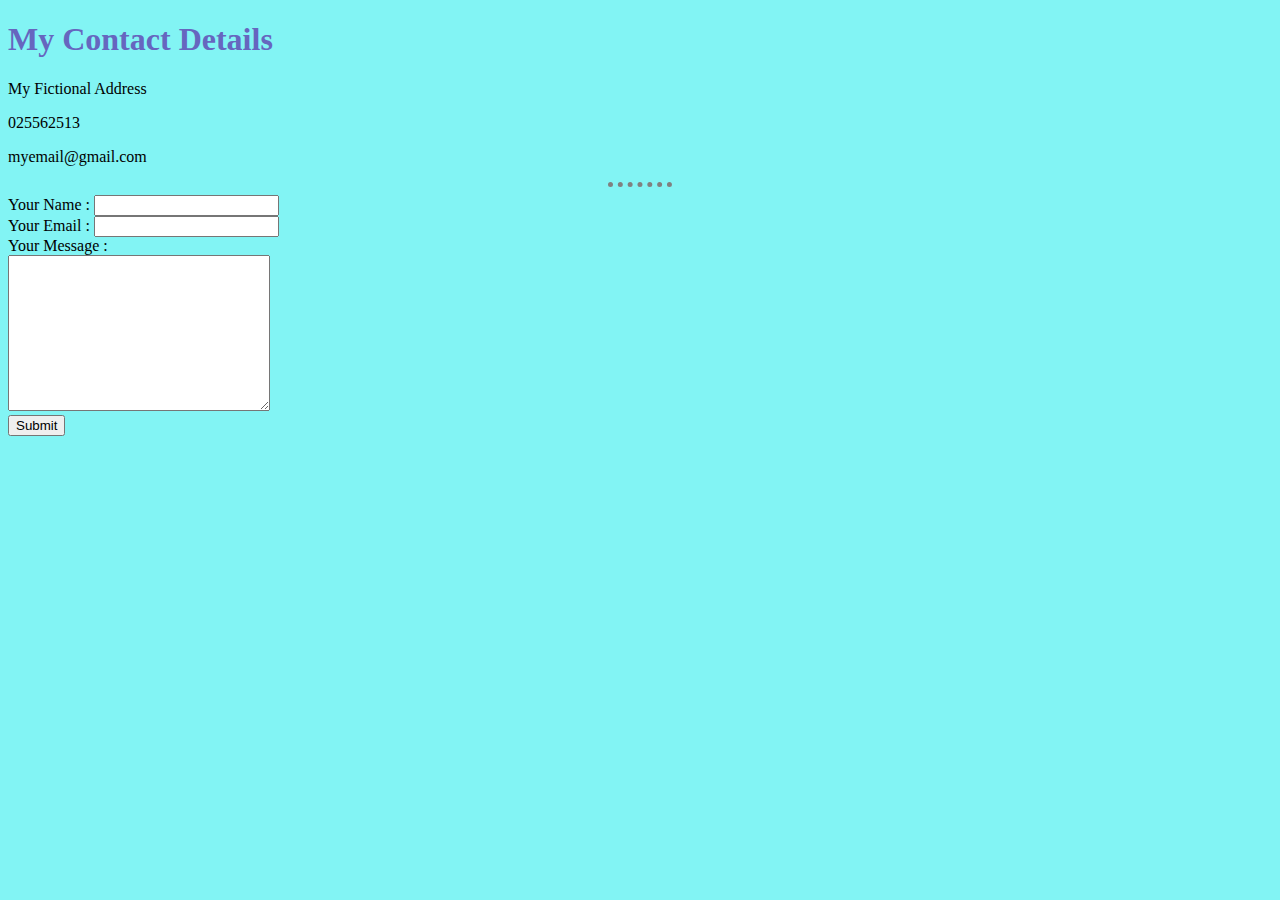
<file: contact-me.html>
<!DOCTYPE html>
<html lang="en">
<head>
    <meta charset="UTF-8">
    <meta http-equiv="X-UA-Compatible" content="IE=edge">
    <meta name="viewport" content="width=device-width, initial-scale=1.0">
    <title> contact-me</title>
    <link rel="stylesheet" href="css/styles.css">
</head>
<body>
    <h1>My Contact Details</h1>
    <p>My Fictional Address</p>
    <p>025562513</p>
    <p>myemail@gmail.com</p>
    <hr>
    <form class="" action=" mailto:info@londonappbrewery.com" method="post">
        <label> Your Name : </label>
        <input type="text" name="" value="">
        <br>
        <!-- <input type="color" name="" value=""> -->
        <label >Your Email :</label>
        <input type="text">
        <br>
        <label >Your Message :</label>
        <br>
        <textarea name="" id="" cols="30" rows="10"></textarea>
        <br>
        <input type="submit">
        <!-- <label for="">Password</label>
        <input type="password">
        <input type="checkbox" name="" id="">
        <input type="submit" name="" > -->
        
    </form>
</body>
</html>
</file>
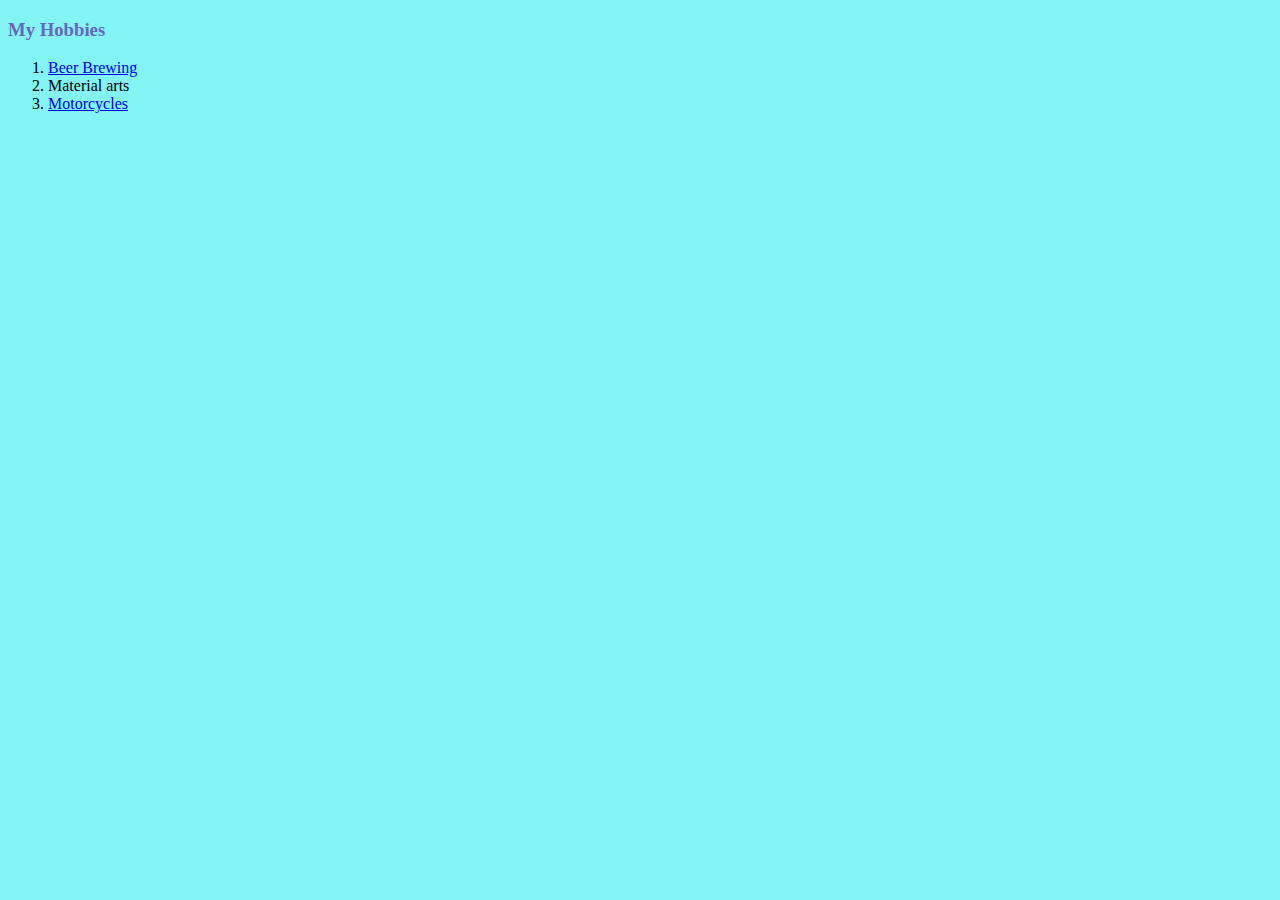
<file: Hobbies.html>
<!DOCTYPE html>
<html lang="en">
<head>
    <meta charset="UTF-8">
    <meta http-equiv="X-UA-Compatible" content="IE=edge">
    <meta name="viewport" content="width=device-width, initial-scale=1.0">
    <title>My Hobbies</title>
    <link rel="stylesheet" href="css/styles.css">
</head>
<body>
    <h3>My Hobbies </h3>
    <ol>
        <li><a href="https://www.youtube.com/watch?v=l5jUaLBXEg8">Beer Brewing</a> </li>
         <li>Material arts </li>
         <li><a href="https://www.google.com/url?sa=i&url=https%3A%2F%2Fwww.indiamart.com%2Fproddetail%2Fyamaha-fazer-fi-149-cc-midnight-black-motorcycle-20487504355.html&psig=AOvVaw1zQqqBTyU0WJdtjQ28vX93&ust=1674620403083000&source=images&cd=vfe&ved=0CBAQjRxqFwoTCMie9qat3_wCFQAAAAAdAAAAABAJ">Motorcycles</a></li>
    </ol>
</body>
</html>
</file>
<file: css/styles.css>
body {
            
    background-color: rgb(130, 244, 244);
}
h1{
    color: #6666bf;
}
h3{
    color:#6666bf;
}
hr {
    border-color: gray;
    border-style: none;
    border-top-style: dotted ;
    height: 0px;
    border-width: 5px;
    width:  5%;
}
</file>
